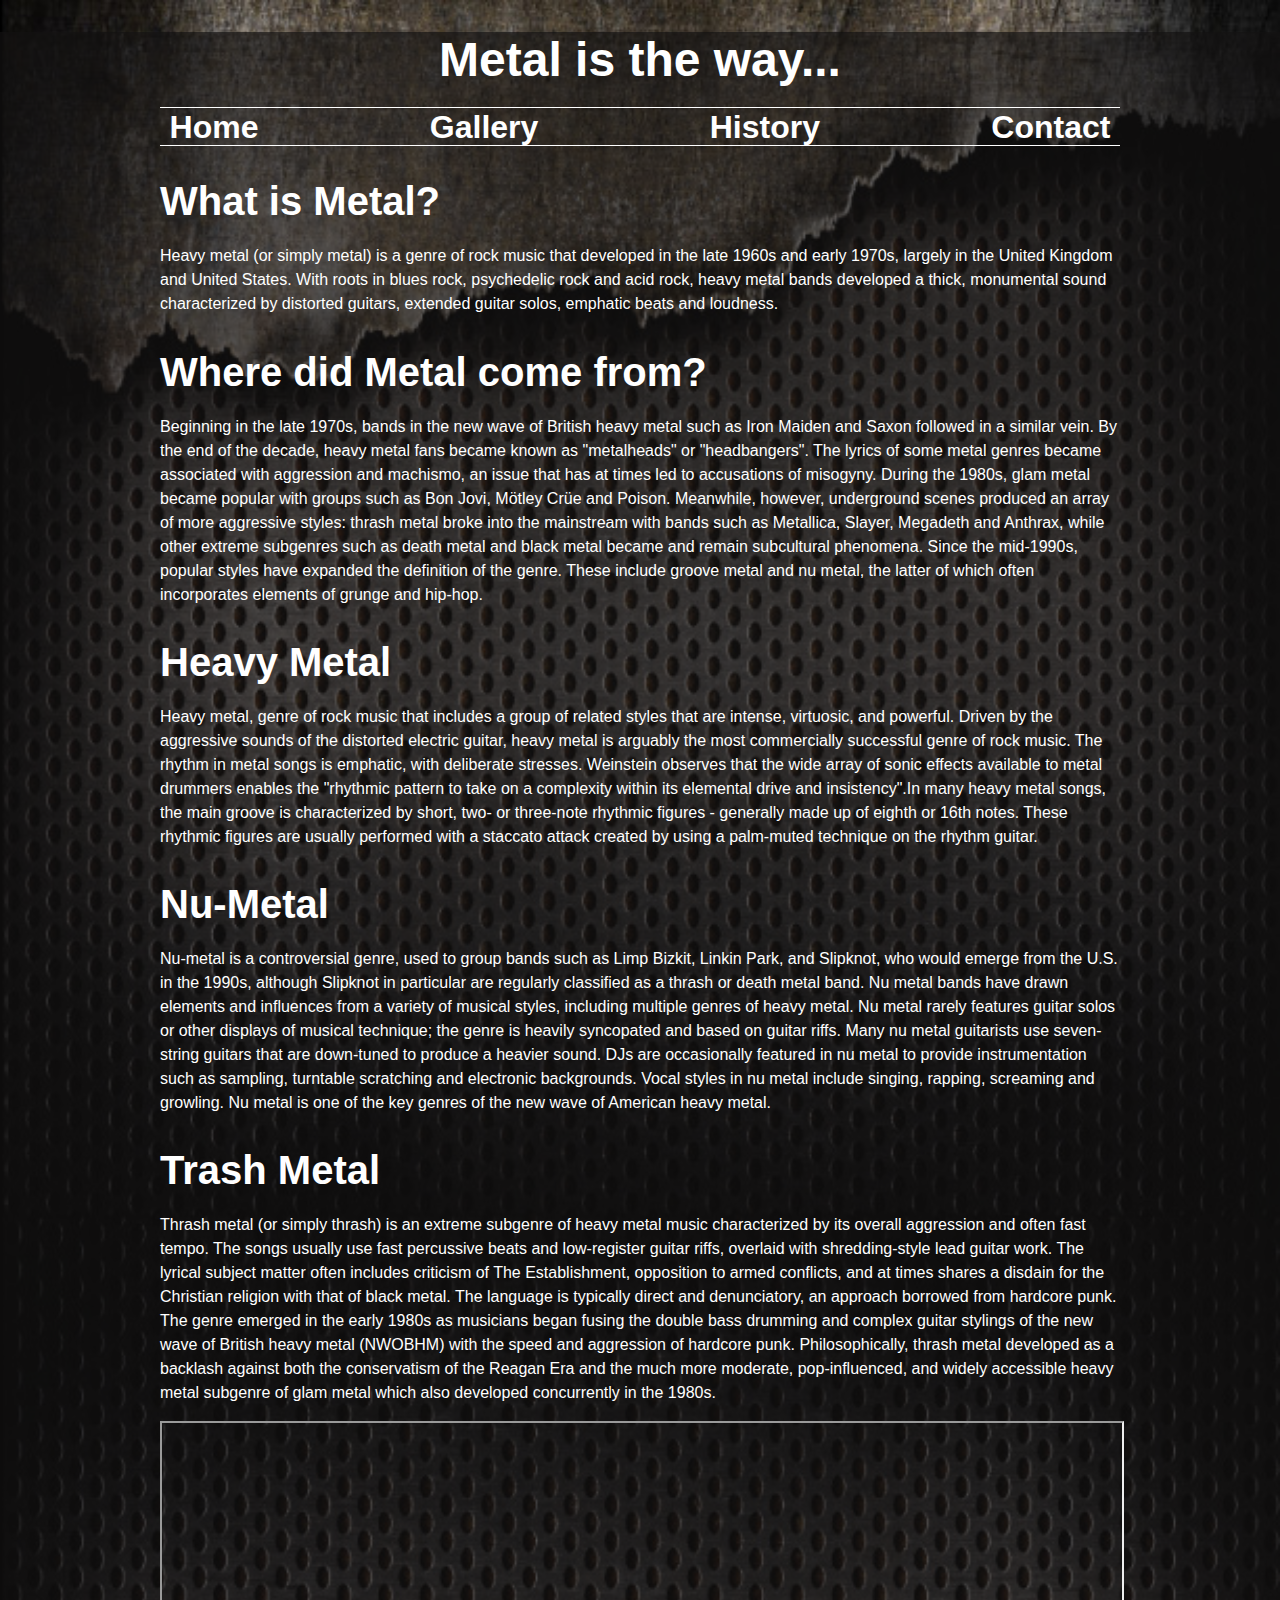
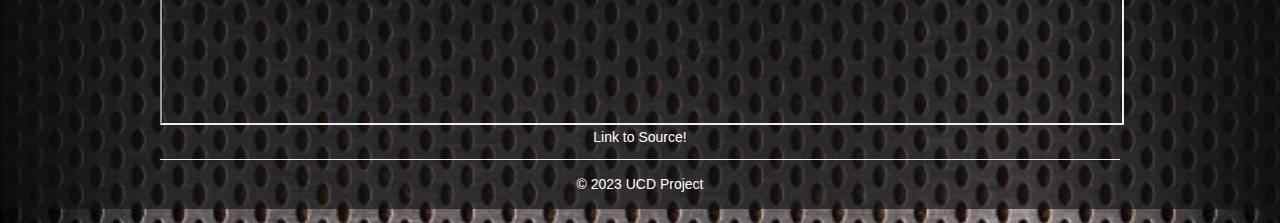
<file: Index.html>
<!DOCTYPE html>
<html lang="en">

<head>
    <meta charset="UTF-8">
    <meta name="viewport" content="width=device-width, initial-scale=1.0">
    <title>UCD Project</title>
    <link rel="icon" type="image" href="hmicon.png">
    <link rel="stylesheet" href="style.css">
</head>

<body>
    <div class="bg">
        <header class="container">
            <div>
                <h1>Metal is the way...</h1>
            </div>
            <div>
                <nav class="main-nav">
                    <ul>
                        <li><a href="Index.html">Home</a></li>
                        <li><a href="Gallery.html">Gallery</a></li>
                        <li><a href="History.html">History</a></li>
                        <li><a href="Contact.html">Contact</a></li>
                    </ul>
                </nav>
            </div>
        </header>
        <main>
            <section class="container">
                <div>
                    <h2>What is Metal?</h2>
                    <p>
                        Heavy metal (or simply metal) is a genre of rock music that developed in the late 1960s and
                        early
                        1970s, largely in the United Kingdom and United States. With roots in blues rock, psychedelic
                        rock and acid rock, heavy metal bands developed a thick, monumental sound characterized by
                        distorted
                        guitars, extended guitar solos, emphatic beats and loudness.
                    </p>
                </div>
                <h2>Where did Metal come from?</h2>
                <p>
                    Beginning in the late 1970s, bands in the new wave of British heavy metal such as Iron Maiden and
                    Saxon
                    followed in a similar vein. By the end of the decade, heavy metal fans became known as "metalheads"
                    or
                    "headbangers". The lyrics of some metal genres became associated with aggression and machismo, an
                    issue that has at times led to accusations of misogyny.

                    During the 1980s, glam metal became popular with groups such as Bon Jovi, Mötley Crüe and Poison.
                    Meanwhile, however, underground scenes produced an array of more aggressive styles: thrash metal
                    broke
                    into the mainstream with bands such as Metallica, Slayer, Megadeth and Anthrax, while other extreme
                    subgenres such as death metal and black metal became and remain subcultural phenomena. Since the
                    mid-1990s, popular styles have expanded the definition of the genre. These include groove metal and
                    nu
                    metal, the latter of which often incorporates elements of grunge and hip-hop.
                </p>
                <div>
                    <h2>Heavy Metal</h2>
                    <p>
                        Heavy metal, genre of rock music that includes a group of related styles that are
                        intense, virtuosic, and powerful. Driven by the aggressive sounds of the distorted
                        electric guitar, heavy metal is arguably the most commercially successful genre of
                        rock music.
                        The rhythm in metal songs is emphatic, with deliberate stresses. Weinstein observes that the
                        wide
                        array of sonic effects available to metal drummers enables the "rhythmic pattern to take on a
                        complexity within its elemental drive and insistency".In many heavy metal songs, the main
                        groove is characterized by short, two- or three-note rhythmic figures - generally made up of
                        eighth
                        or 16th notes. These rhythmic figures are usually performed with a staccato attack created by
                        using
                        a palm-muted technique on the rhythm guitar.
                    </p>
                </div>
                <h2>Nu-Metal</h2>
                <p>
                    Nu-metal is a controversial genre, used to group bands such as Limp Bizkit, Linkin
                    Park, and Slipknot, who would emerge from the U.S. in the 1990s, although
                    Slipknot in particular are regularly classified as a thrash or death metal band.
                    Nu metal bands have drawn elements and influences from a variety of musical styles, including
                    multiple
                    genres of heavy metal. Nu metal rarely features guitar solos or other displays of musical technique;
                    the
                    genre is heavily syncopated and based on guitar riffs. Many nu metal guitarists use seven-string
                    guitars
                    that are down-tuned to produce a heavier sound. DJs are occasionally featured in nu metal to provide
                    instrumentation such as sampling, turntable scratching and electronic backgrounds. Vocal styles in
                    nu
                    metal include singing, rapping, screaming and growling. Nu metal is one of the key genres of the new
                    wave of American heavy metal.
                </p>

                <h2>Trash Metal</h2>
                <p>
                    Thrash metal (or simply thrash) is an extreme subgenre of heavy metal music characterized by its
                    overall
                    aggression and often fast tempo. The songs usually use fast percussive beats and low-register guitar
                    riffs, overlaid with shredding-style lead guitar work. The lyrical subject matter often includes
                    criticism of The Establishment, opposition to armed conflicts, and at times shares a disdain for the
                    Christian religion with that of black metal. The language is typically direct and denunciatory, an
                    approach borrowed from hardcore punk.

                    The genre emerged in the early 1980s as musicians began fusing the double bass drumming and complex
                    guitar stylings of the new wave of British heavy metal (NWOBHM) with the speed and aggression of
                    hardcore punk. Philosophically, thrash metal developed as a backlash against both the conservatism
                    of
                    the Reagan Era and the much more moderate, pop-influenced, and widely accessible heavy metal
                    subgenre
                    of glam metal which also developed concurrently in the 1980s.
                </p>

                <div id="ytvid">
                    <iframe id="myiframe" width="300" height="300"
                        src="https://www.youtube.com/embed/CD-E-LDc384?si=WZpH4GhT4g3HfD0h" title="YouTube video player"
                        allow="accelerometer; autoplay; clipboard-write; encrypted-media; gyroscope; picture-in-picture; web-share"
                        allowfullscreen></iframe>
                </div>
            </section>
            <footer class="feet">
                <a href="https://en.wikipedia.org/wiki/Heavy_metal_music">Link to Source!</a>
                <div class="container">
                    <div>
                        <p class="copyright">&copy; 2023 UCD Project</p>
                    </div>
                </div>
            </footer>
        </main>
    </div>
</body>

</html>
</file>
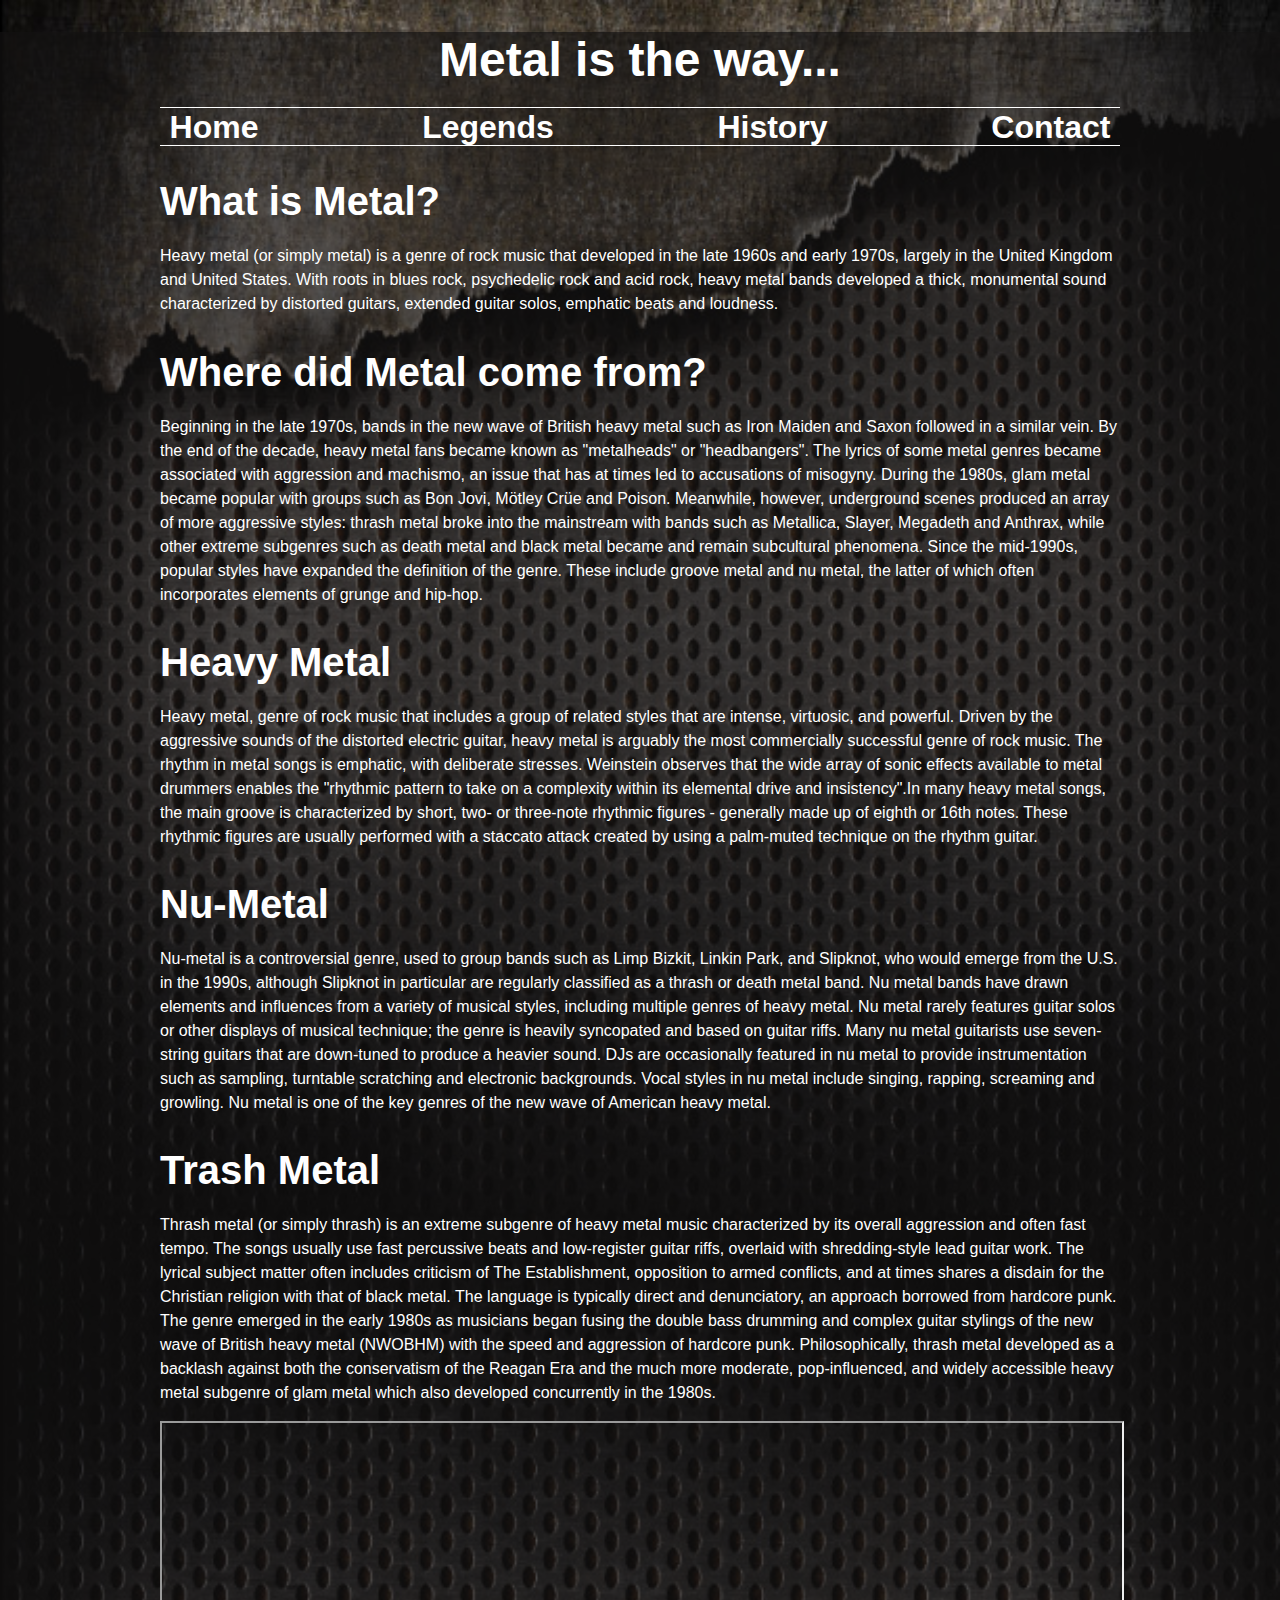
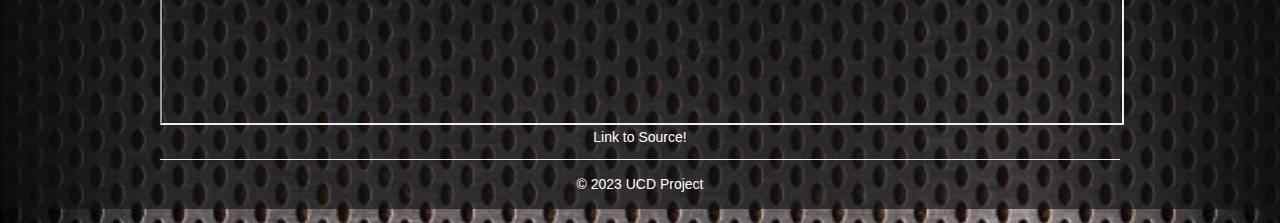
<file: index.html>
<!DOCTYPE html>
<html lang="en">

<head>
    <meta charset="UTF-8">
    <meta name="viewport" content="width=device-width, initial-scale=1.0">
    <title>UCD Project</title>
    <link rel="icon" type="image" href="Imagegallery/hmicon.png">
    <link rel="stylesheet" href="style.css">
</head>

<body>
    <div class="bg">
        <header class="container">
            <div>
                <h1>Metal is the way...</h1>
            </div>
            <div>
                <nav class="main-nav">
                    <ul>
                        <li><a href="index.html">Home</a></li>
                        <li><a href="legends.html">Legends</a></li>
                        <li><a href="history.html">History</a></li>
                        <li><a href="contact.html">Contact</a></li>
                    </ul>
                </nav>
            </div>
        </header>
        <main>
            <section class="container">
                <div>
                    <h2>What is Metal?</h2>
                    <p>
                        Heavy metal (or simply metal) is a genre of rock music that developed in the late 1960s and
                        early
                        1970s, largely in the United Kingdom and United States. With roots in blues rock, psychedelic
                        rock and acid rock, heavy metal bands developed a thick, monumental sound characterized by
                        distorted
                        guitars, extended guitar solos, emphatic beats and loudness.
                    </p>
                </div>
                <h2>Where did Metal come from?</h2>
                <p>
                    Beginning in the late 1970s, bands in the new wave of British heavy metal such as Iron Maiden and
                    Saxon
                    followed in a similar vein. By the end of the decade, heavy metal fans became known as "metalheads"
                    or
                    "headbangers". The lyrics of some metal genres became associated with aggression and machismo, an
                    issue that has at times led to accusations of misogyny.

                    During the 1980s, glam metal became popular with groups such as Bon Jovi, Mötley Crüe and Poison.
                    Meanwhile, however, underground scenes produced an array of more aggressive styles: thrash metal
                    broke
                    into the mainstream with bands such as Metallica, Slayer, Megadeth and Anthrax, while other extreme
                    subgenres such as death metal and black metal became and remain subcultural phenomena. Since the
                    mid-1990s, popular styles have expanded the definition of the genre. These include groove metal and
                    nu
                    metal, the latter of which often incorporates elements of grunge and hip-hop.
                </p>
                <div>
                    <h2>Heavy Metal</h2>
                    <p>
                        Heavy metal, genre of rock music that includes a group of related styles that are
                        intense, virtuosic, and powerful. Driven by the aggressive sounds of the distorted
                        electric guitar, heavy metal is arguably the most commercially successful genre of
                        rock music.
                        The rhythm in metal songs is emphatic, with deliberate stresses. Weinstein observes that the
                        wide
                        array of sonic effects available to metal drummers enables the "rhythmic pattern to take on a
                        complexity within its elemental drive and insistency".In many heavy metal songs, the main
                        groove is characterized by short, two- or three-note rhythmic figures - generally made up of
                        eighth
                        or 16th notes. These rhythmic figures are usually performed with a staccato attack created by
                        using
                        a palm-muted technique on the rhythm guitar.
                    </p>
                </div>
                <h2>Nu-Metal</h2>
                <p>
                    Nu-metal is a controversial genre, used to group bands such as Limp Bizkit, Linkin
                    Park, and Slipknot, who would emerge from the U.S. in the 1990s, although
                    Slipknot in particular are regularly classified as a thrash or death metal band.
                    Nu metal bands have drawn elements and influences from a variety of musical styles, including
                    multiple
                    genres of heavy metal. Nu metal rarely features guitar solos or other displays of musical technique;
                    the
                    genre is heavily syncopated and based on guitar riffs. Many nu metal guitarists use seven-string
                    guitars
                    that are down-tuned to produce a heavier sound. DJs are occasionally featured in nu metal to provide
                    instrumentation such as sampling, turntable scratching and electronic backgrounds. Vocal styles in
                    nu
                    metal include singing, rapping, screaming and growling. Nu metal is one of the key genres of the new
                    wave of American heavy metal.
                </p>

                <h2>Trash Metal</h2>
                <p>
                    Thrash metal (or simply thrash) is an extreme subgenre of heavy metal music characterized by its
                    overall
                    aggression and often fast tempo. The songs usually use fast percussive beats and low-register guitar
                    riffs, overlaid with shredding-style lead guitar work. The lyrical subject matter often includes
                    criticism of The Establishment, opposition to armed conflicts, and at times shares a disdain for the
                    Christian religion with that of black metal. The language is typically direct and denunciatory, an
                    approach borrowed from hardcore punk.

                    The genre emerged in the early 1980s as musicians began fusing the double bass drumming and complex
                    guitar stylings of the new wave of British heavy metal (NWOBHM) with the speed and aggression of
                    hardcore punk. Philosophically, thrash metal developed as a backlash against both the conservatism
                    of
                    the Reagan Era and the much more moderate, pop-influenced, and widely accessible heavy metal
                    subgenre
                    of glam metal which also developed concurrently in the 1980s.
                </p>

                <div id="ytvid">
                    <iframe id="myiframe" width="300" height="300"
                        src="https://www.youtube.com/embed/CD-E-LDc384?si=WZpH4GhT4g3HfD0h" title="YouTube video player"
                        allow="accelerometer; autoplay; clipboard-write; encrypted-media; gyroscope; picture-in-picture; web-share"
                        allowfullscreen></iframe>
                </div>
            </section>
            <footer class="feet">
                <a href="https://en.wikipedia.org/wiki/Heavy_metal_music">Link to Source!</a>
                <div class="container">
                    <div>
                        <p class="copyright">&copy; 2023 UCD Project</p>
                    </div>
                </div>
            </footer>
        </main>
    </div>
</body>

</html>
</file>
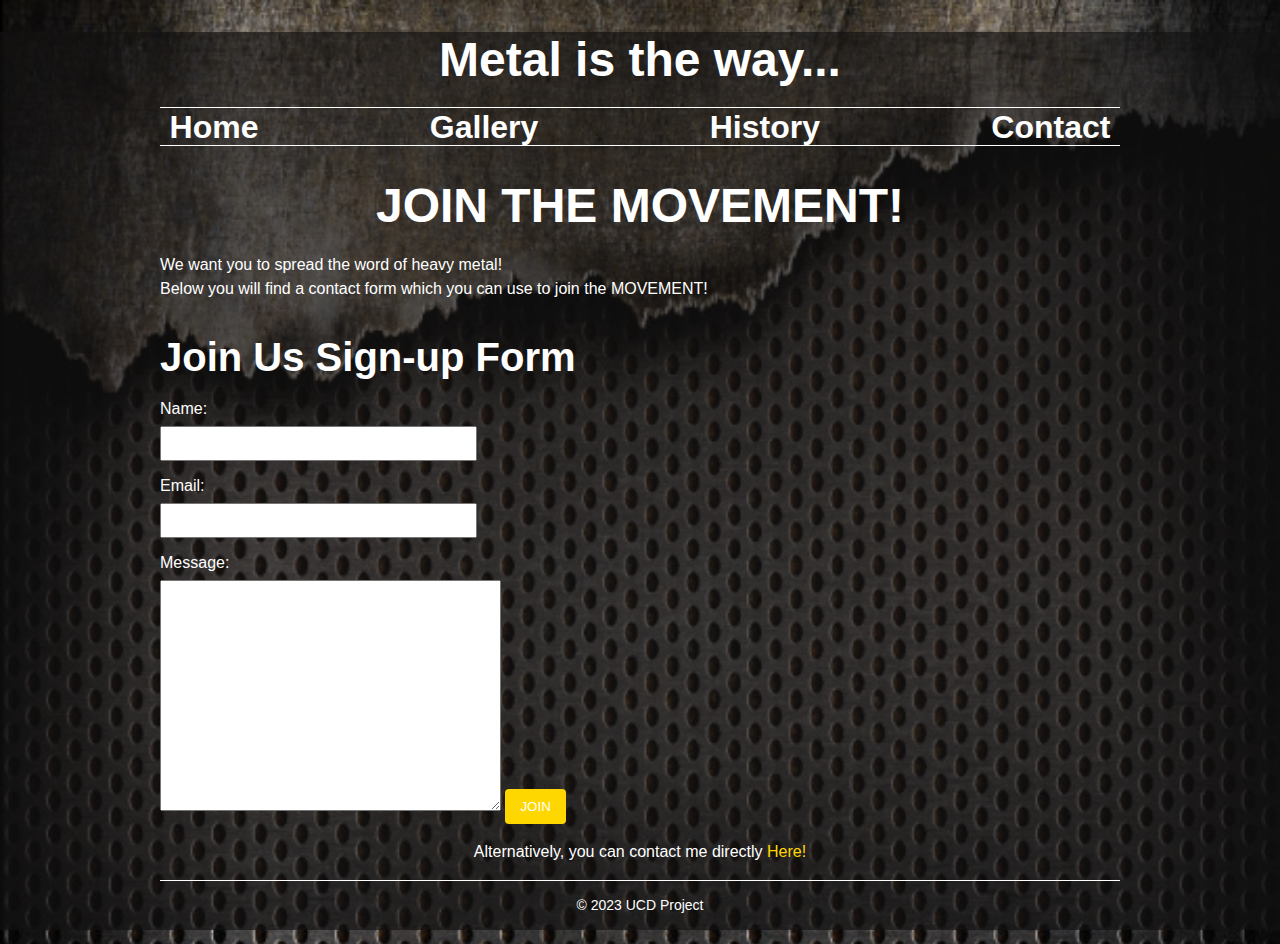
<file: Contact.html>
<!DOCTYPE html>
<html lang="en">

<head>
    <meta charset="UTF-8">
    <meta name="viewport" content="width=device-width, initial-scale=1.0">
    <title>UCD Project</title>
    <link rel="icon" type="image" href="hmicon.png">
    <link rel="stylesheet" href="style.css">
</head>

<body>
    <div class="bg">
        <header class="container">
            <div>
                <h1>Metal is the way...</h1>
            </div>
            <div>
                <nav class="main-nav">
                    <ul>
                        <li><a href="index.html">Home</a></li>
                        <li><a href="gallery.html">Gallery</a></li>
                        <li><a href="history.html">History</a></li>
                        <li><a href="contact.html">Contact</a></li>
                    </ul>
                </nav>
            </div>
        </header>
        <main>
            <div class="container">
                <h1>JOIN THE MOVEMENT!</h1>
                <p>We want you to spread the word of heavy metal!<br>
                    Below you will find a contact form which you can use to join the MOVEMENT!</p>
                <h2>Join Us Sign-up Form</h2>

                <form action="UCD-FORM-EXAMPLE" method="post">

                    <label for="name">Name:</label>
                    <input type="text" id="name" name="name" required>

                    <label for="email">Email:</label>
                    <input type="email" id="email" name="email" required>

                    <label for="message">Message:</label>
                    <textarea id="message" name="message" cols="40" rows="15" required></textarea>

                    <button type="submit">JOIN</button>
                </form>
            </div>

        </main>
        <p id="mailto">Alternatively, you can contact me directly <a href="mailto:Shanezd79@gmail.com">Here!</a></p>
        <footer class="feet">
            <div class="container">
                <div>
                    <p class="copyright">&copy; 2023 UCD Project</p>
                </div>
            </div>
        </footer>
    </div>
</body>

</html>
</file>
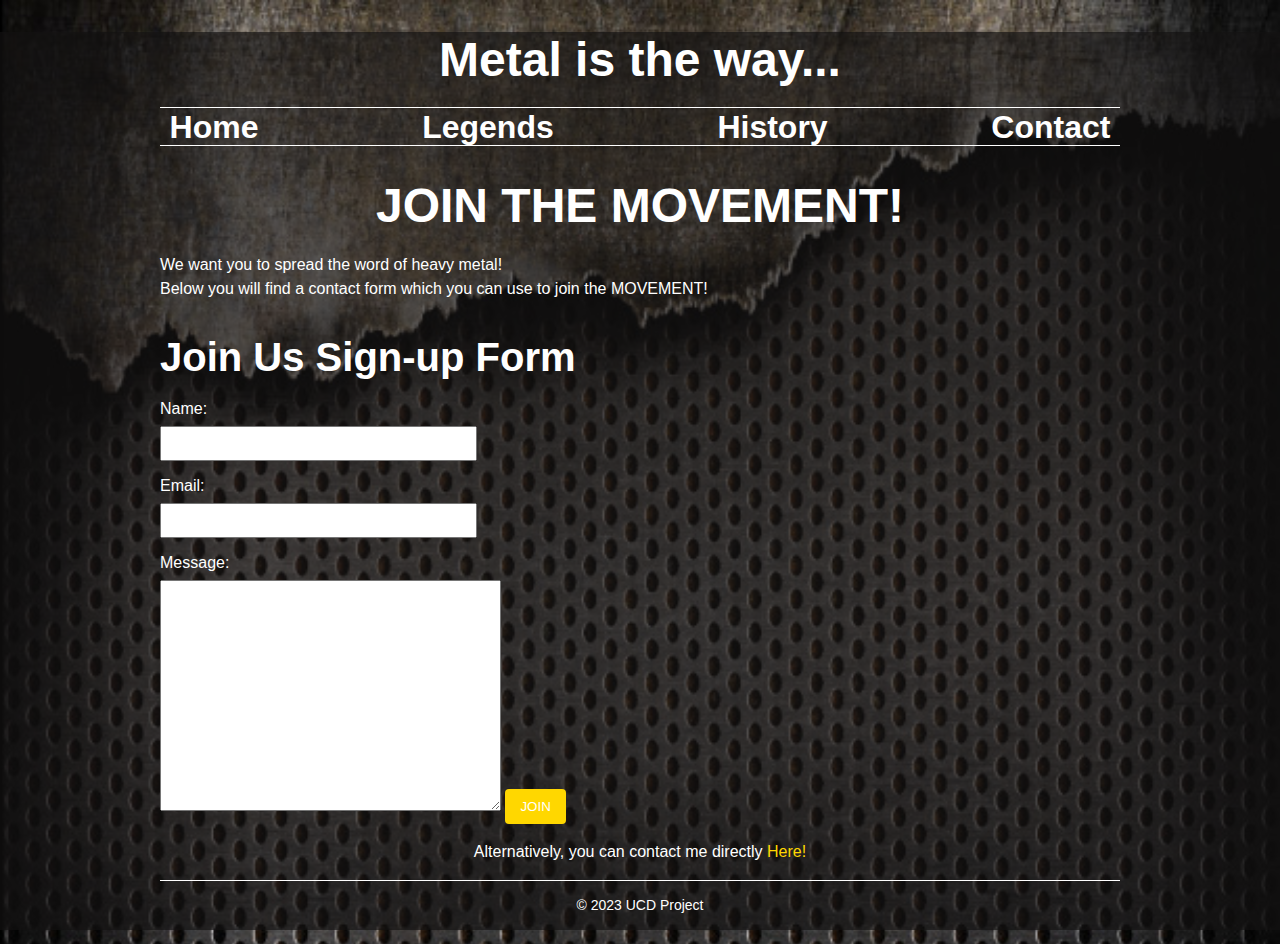
<file: contact.html>
<!DOCTYPE html>
<html lang="en">

<head>
    <meta charset="UTF-8">
    <meta name="viewport" content="width=device-width, initial-scale=1.0">
    <title>UCD Project</title>
    <link rel="icon" type="image" href="Imagegallery/hmicon.png">
    <link rel="stylesheet" href="style.css">
</head>

<body>
    <div class="bg">
        <header class="container">
            <div>
                <h1>Metal is the way...</h1>
            </div>
            <div>
                <nav class="main-nav">
                    <ul>
                        <li><a href="index.html">Home</a></li>
                        <li><a href="legends.html">Legends</a></li>
                        <li><a href="history.html">History</a></li>
                        <li><a href="contact.html">Contact</a></li>
                    </ul>
                </nav>
            </div>
        </header>
        <main>
            <div class="container">
                <h1>JOIN THE MOVEMENT!</h1>
                <p>We want you to spread the word of heavy metal!<br>
                    Below you will find a contact form which you can use to join the MOVEMENT!</p>
                <h2>Join Us Sign-up Form</h2>

                <form action="UCD-FORM-EXAMPLE" method="post">

                    <label for="name">Name:</label>
                    <input type="text" id="name" name="name" required>

                    <label for="email">Email:</label>
                    <input type="email" id="email" name="email" required>

                    <label for="message">Message:</label>
                    <textarea id="message" name="message" cols="40" rows="15" required></textarea>

                    <button type="submit">JOIN</button>
                </form>
            </div>

        </main>
        <p id="mailto">Alternatively, you can contact me directly <a href="mailto:Shanezd79@gmail.com">Here!</a></p>
        <footer class="feet">
            <div class="container">
                <div>
                    <p class="copyright">&copy; 2023 UCD Project</p>
                </div>
            </div>
        </footer>
    </div>
</body>

</html>
</file>
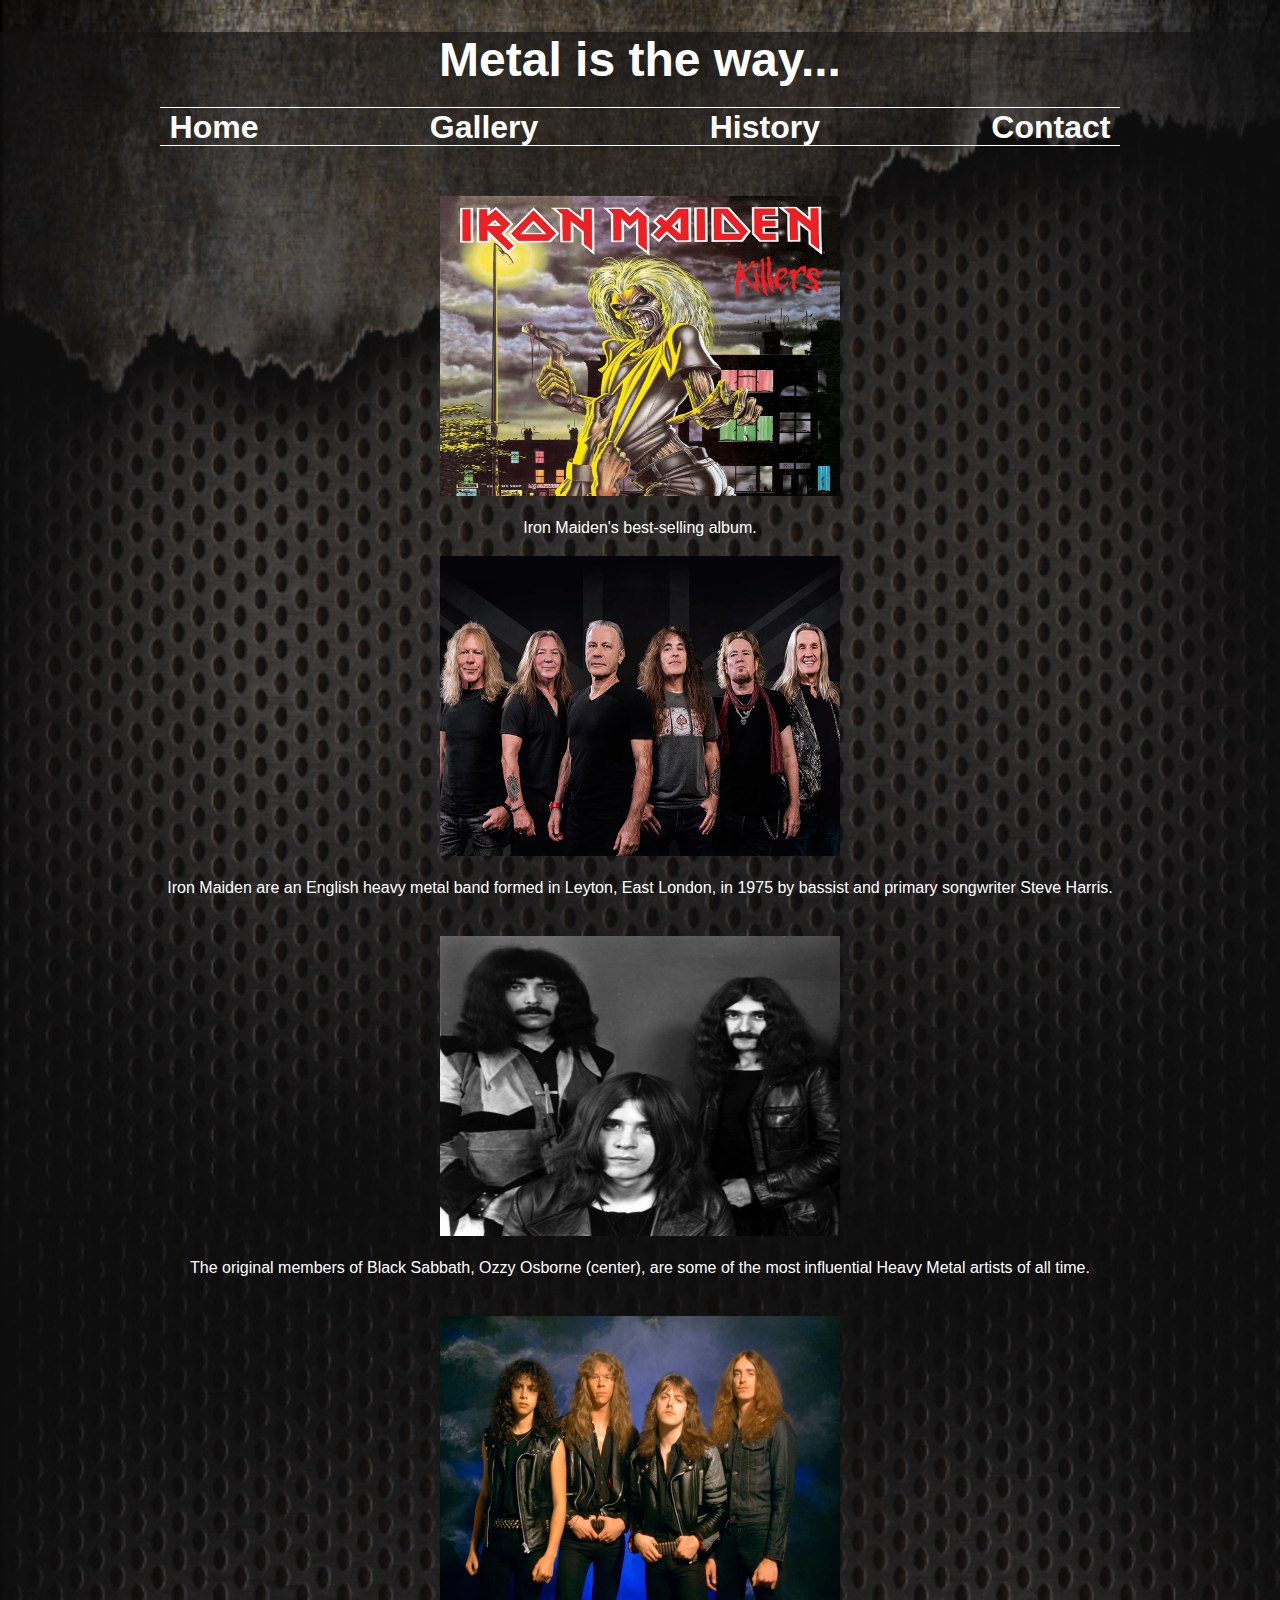
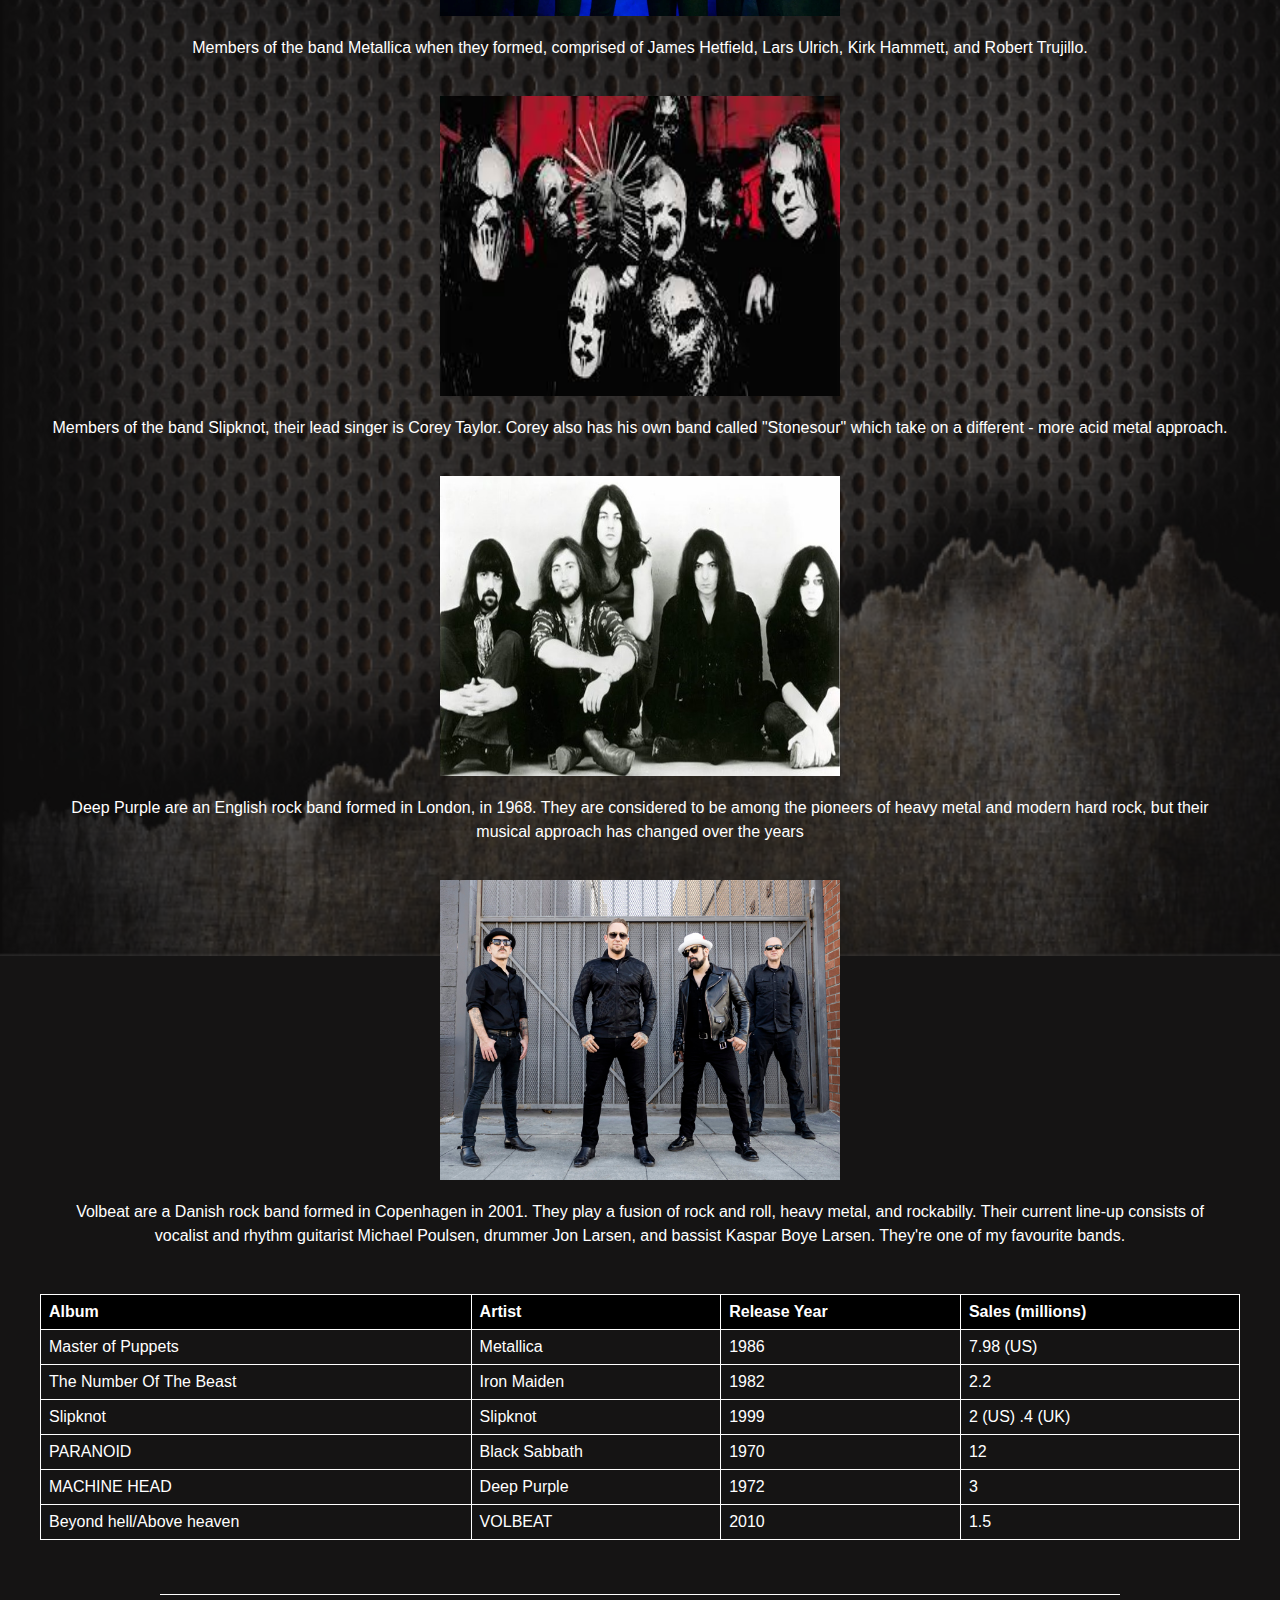
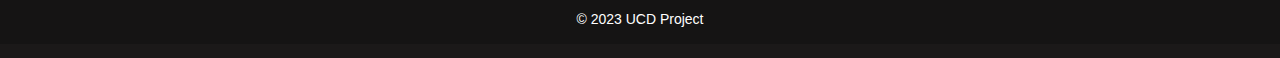
<file: Gallery.html>
<!DOCTYPE html>
<html lang="en">

<head>
    <meta charset="UTF-8">
    <meta name="viewport" content="width=device-width, initial-scale=1.0">
    <title>UCD Project</title>
    <link rel="icon" type="image" href="hmicon.png">
    <link rel="stylesheet" href="style.css">
</head>

<body>
    <div class="bg">
        <header class="container">
            <div class="row">
                <h1>Metal is the way...</h1>
                <nav class="main-nav">
                    <ul>
                        <li><a href="index.html">Home</a></li>
                        <li><a href="gallery.html">Gallery</a></li>
                        <li><a href="history.html">History</a></li>
                        <li><a href="contact.html">Contact</a></li>
                    </ul>
                </nav>
            </div>
        </header>
        <main>
            <div class="flex-container">
                <div class="image-container">
                    <img src="Imagegallery/maidencover.jpg" height="300" width="400" alt="ironmaidenimage">
                    <p>Iron Maiden's best-selling album.</p>
                    <img src="Imagegallery/maiden.jpg" height="300" width="400" alt="maidenband">
                    <p>Iron Maiden are an English heavy metal band formed in Leyton, East London, in 1975 by bassist and
                        primary songwriter Steve Harris.</p>
                </div>

                <div class="image-container">
                    <img src="Imagegallery/sabbath1.jpg" height="300" width="400" alt="BlackSabbathimage">
                    <p>The original members of Black Sabbath, Ozzy Osborne (center), are some of the most influential
                        Heavy
                        Metal artists of all time.</p>
                </div>

                <div class="image-container">
                    <img src="Imagegallery/metallica1.jpeg" height="300" width="400" alt="Metallicaimage">
                    <p>Members of the band Metallica when they formed, comprised of James Hetfield, Lars Ulrich, Kirk
                        Hammett, and Robert Trujillo.</p>
                </div>

                <div class="image-container">
                    <img src="Imagegallery/slipknot1.jpeg" height="300" width="400" alt="Slipknotbandimage">
                    <p>Members of the band Slipknot, their lead singer is Corey Taylor.
                        Corey also has his own band called "Stonesour" which take on a different - more acid metal
                        approach.
                    </p>
                </div>

                <div class="image-container">
                    <img src="Imagegallery/Deeppurple1.jpeg" height="300" width="400" alt="Deeppurpleimage">
                    <p>Deep Purple are an English rock band formed in London, in 1968. They are considered to be among
                        the
                        pioneers of heavy metal and modern hard rock, but their musical approach has changed over the
                        years
                    </p>
                </div>
                <div class="image-container">
                    <img src="Imagegallery/Volbeat.jpg" height="300" width="400" alt="Volbeatbandpic">
                    <p>Volbeat are a Danish rock band formed in Copenhagen in 2001. They play a fusion of rock and roll,
                        heavy metal, and rockabilly. Their current line-up consists of vocalist and rhythm guitarist
                        Michael
                        Poulsen, drummer Jon Larsen, and bassist Kaspar Boye Larsen.
                        They're one of my favourite bands.</p>
                </div>
                <div>
                    <!-- Simple Table as learned in lecture 8 -->
                    <table>
                        <thead>
                            <tr>
                                <th scope="col"> Album</th>
                                <th scope="col"> Artist</th>
                                <th scope="col"> Release Year</th>
                                <th scope="col"> Sales (millions)</th>
                            </tr>
                        </thead>
                        <tbody>
                            <tr>
                                <td>Master of Puppets</td>
                                <td>Metallica</td>
                                <td>1986</td>
                                <td>7.98 (US)</td>
                            </tr>
                            <tr>
                                <td>
                                    The Number Of The Beast
                                </td>
                                <td>Iron Maiden</td>
                                <td>1982</td>
                                <td>2.2</td>
                            </tr>
                            <tr>
                                <td>Slipknot</td>
                                <td>Slipknot</td>
                                <td>1999</td>
                                <td>2 (US) .4 (UK)</td>
                            </tr>
                            <tr>
                                <td>PARANOID</td>
                                <td>Black Sabbath</td>
                                <td>1970</td>
                                <td>12</td>
                            </tr>
                            <tr>
                                <td>MACHINE HEAD</td>
                                <td>Deep Purple</td>
                                <td>1972</td>
                                <td>3</td>
                            </tr>
                            <tr>
                                <td>Beyond hell/Above heaven</td>
                                <td>VOLBEAT</td>
                                <td>2010</td>
                                <td>1.5</td>
                            </tr>
                        </tbody>
                    </table>
                </div>
            </div>
            <footer class="feet">
                <div class="container">
                    <p class="copyright">&copy; 2023 UCD Project</p>
                </div>
            </footer>
        </main>
    </div>
</body>

</html>
</file>
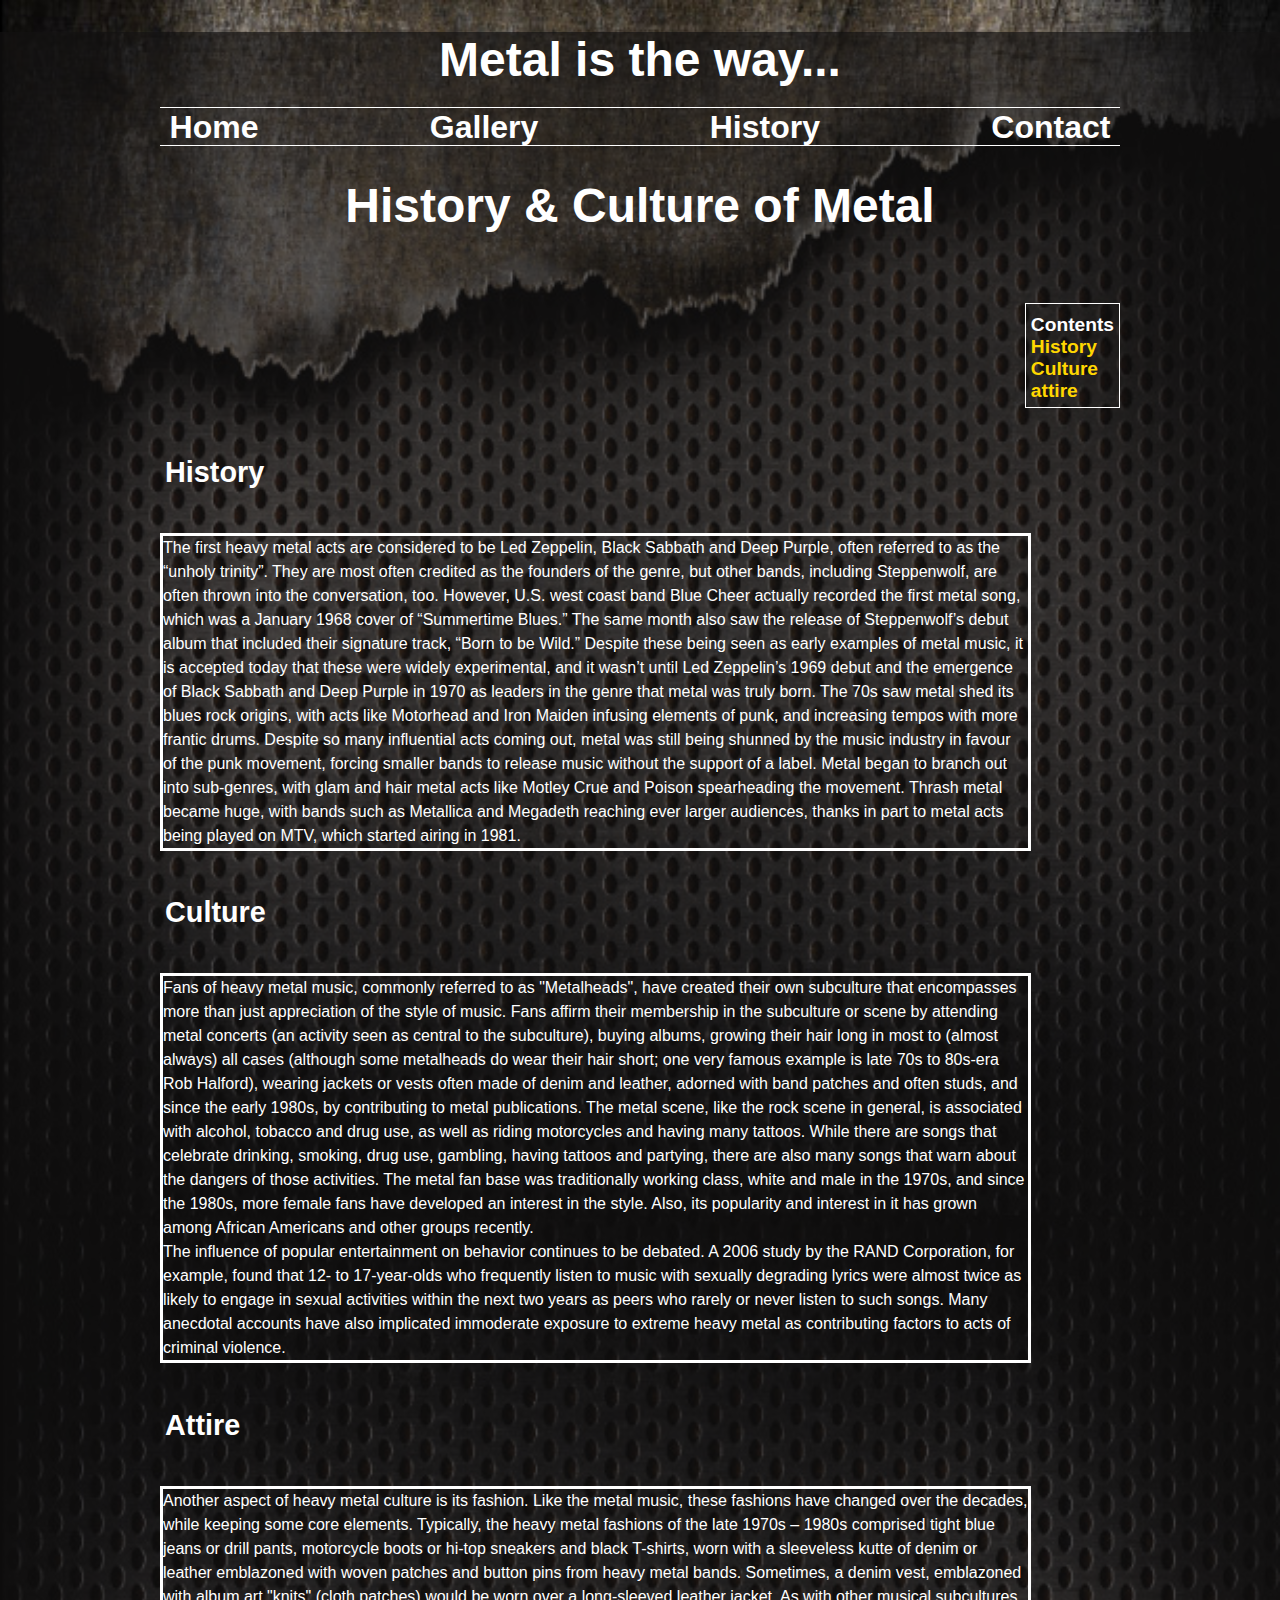
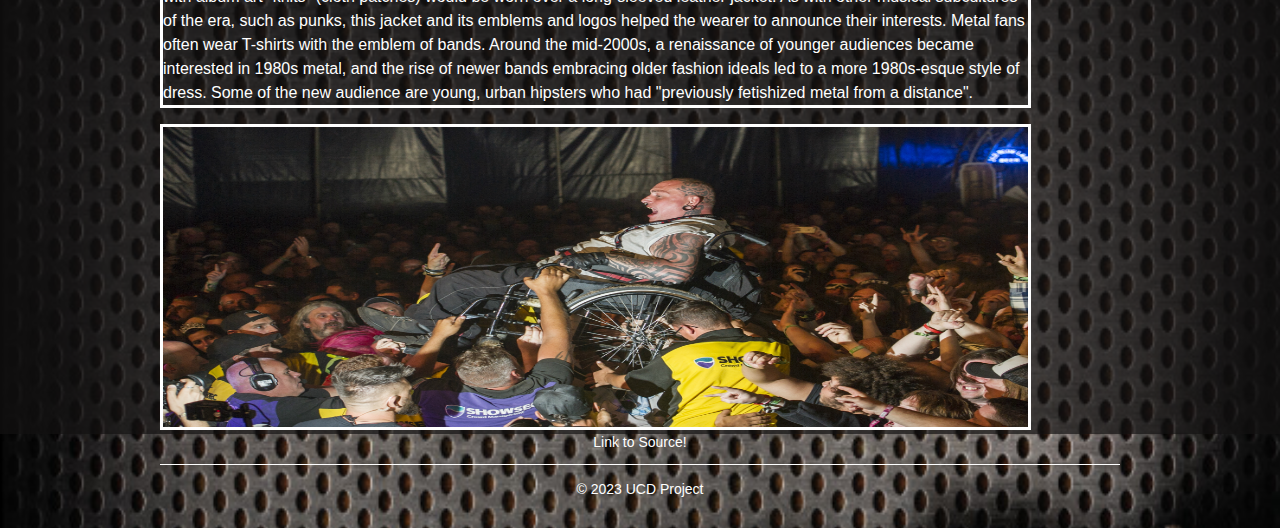
<file: History.html>
<!DOCTYPE html>
<html lang="en">

<head>
    <meta charset="UTF-8">
    <meta name="viewport" content="width=device-width, initial-scale=1.0">
    <title>UCD Project</title>
    <link rel="icon" type="image" href="hmicon.png">
    <link rel="stylesheet" href="style.css">
</head>

<body>
    <div class="bg">
        <header class="container">
            <div>
                <h1>Metal is the way...</h1>
            </div>
            <div>
                <nav class="main-nav">
                    <ul>
                        <li><a href="index.html">Home</a></li>
                        <li><a href="gallery.html">Gallery</a></li>
                        <li><a href="history.html">History</a></li>
                        <li><a href="contact.html">Contact</a></li>
                    </ul>
                </nav>
            </div>
        </header>
        <main>
            <div class="container">
                <h1>History &amp; Culture of Metal</h1>
                <div class="grid">
                    <ul id="sidenav">
                        Contents
                        <li><a href="#p1">History</a></li>

                        <li><a href="#p2">Culture</a></li>

                        <li><a href="#p3">attire</a></li>
                    </ul>
                    <section>

                        <ul class="p1" id="p1">
                            <li>History</li>
                        </ul>
                        <p class="p1">
                            The first heavy metal acts are considered to be Led Zeppelin, Black Sabbath and
                            Deep Purple, often referred to as the “unholy trinity”. They are most often
                            credited as the founders of the genre, but other bands, including Steppenwolf,
                            are often thrown into the conversation, too.
                            However, U.S. west coast band Blue Cheer actually recorded the first metal song,
                            which was a January 1968 cover of “Summertime Blues.” The same month also
                            saw the release of Steppenwolf’s debut album that included their signature track,
                            “Born to be Wild.” Despite these being seen as early examples of metal music, it is
                            accepted today that these were widely experimental, and it wasn’t until Led
                            Zeppelin’s 1969 debut and the emergence of Black Sabbath and Deep Purple in
                            1970 as leaders in the genre that metal was truly born.
                            The 70s saw metal shed its blues rock origins, with acts like Motorhead and Iron
                            Maiden infusing elements of punk, and increasing tempos with more frantic
                            drums. Despite so many influential acts coming out, metal was still being shunned
                            by the music industry in favour of the punk movement, forcing smaller bands to
                            release music without the support of a label.
                            Metal began to branch out into sub-genres, with glam and hair metal acts like
                            Motley Crue and Poison spearheading the movement. Thrash metal became
                            huge, with bands such as Metallica and Megadeth reaching ever larger audiences,
                            thanks in part to metal acts being played on MTV, which started airing in 1981.</p>

                        <ul class="p2" id="p2">
                            <li>Culture</li>
                        </ul>
                        <p class="p2">Fans of heavy metal music, commonly referred to as "Metalheads", have created
                            their
                            own subculture that encompasses more than just appreciation of the style of music. Fans
                            affirm
                            their
                            membership in the subculture or scene by attending metal concerts (an activity seen as
                            central
                            to
                            the subculture), buying albums, growing their hair long in most to (almost always) all cases
                            (although some metalheads do wear their hair short; one very famous example is late 70s to
                            80s-era
                            Rob Halford), wearing jackets or vests often made of denim and leather, adorned with band
                            patches
                            and often studs, and since the early 1980s, by contributing to metal publications.

                            The metal scene, like the rock scene in general, is associated with alcohol, tobacco and
                            drug
                            use,
                            as well as riding motorcycles and having many tattoos. While there are songs that celebrate
                            drinking, smoking, drug use, gambling, having tattoos and partying, there are also many
                            songs
                            that
                            warn about the dangers of those activities. The metal fan base was traditionally working
                            class,
                            white and male in the 1970s, and since the 1980s, more female fans have developed an
                            interest in
                            the style. Also, its popularity and interest in it has grown among African Americans and
                            other
                            groups recently.
                            <br>
                            The influence of popular entertainment on behavior continues to be debated. A
                            2006 study by the RAND Corporation, for example, found that 12- to 17-year-olds
                            who frequently listen to music with sexually degrading lyrics were almost twice as
                            likely to engage in sexual activities within the next two years as peers who rarely
                            or never listen to such songs. Many anecdotal accounts have also implicated
                            immoderate exposure to extreme heavy metal as contributing factors to acts of
                            criminal violence.
                        </p>
                        <ul class="p3" id="p3">
                            <li>Attire</li>
                        </ul>
                        <p class="p3">Another aspect of heavy metal culture is its fashion. Like the metal music, these
                            fashions have changed over the decades, while keeping some core elements. Typically, the
                            heavy
                            metal
                            fashions of the late 1970s – 1980s comprised tight blue jeans or drill pants, motorcycle
                            boots
                            or
                            hi-top sneakers and black T-shirts, worn with a sleeveless kutte of denim or leather
                            emblazoned
                            with
                            woven patches and button pins from heavy metal bands. Sometimes, a denim vest, emblazoned
                            with
                            album
                            art "knits" (cloth patches) would be worn over a long-sleeved leather jacket. As with other
                            musical
                            subcultures of the era, such as punks, this jacket and its emblems and logos helped the
                            wearer
                            to
                            announce their interests. Metal fans often wear T-shirts with the emblem of bands.

                            Around the mid-2000s, a renaissance of younger audiences became interested in 1980s metal,
                            and
                            the
                            rise of newer bands embracing older fashion ideals led to a more 1980s-esque style of dress.
                            Some of
                            the new audience are young, urban hipsters who had "previously fetishized metal from a
                            distance".
                        </p>
                        <img id="culture" src="Imagegallery/culture2.jpg" width="930" height="300" alt="culturalpicture">
                    </section>

                </div>
            </div>
        </main>
    </div>
    <footer class="feet">
        <a href="https://en.wikipedia.org/wiki/Heavy_metal_music">Link to Source!</a>
        <div class="container">
            <div>
                <p class="copyright">&copy; 2023 UCD Project</p>
            </div>
        </div>
    </footer>
</body>

</html>
</file>
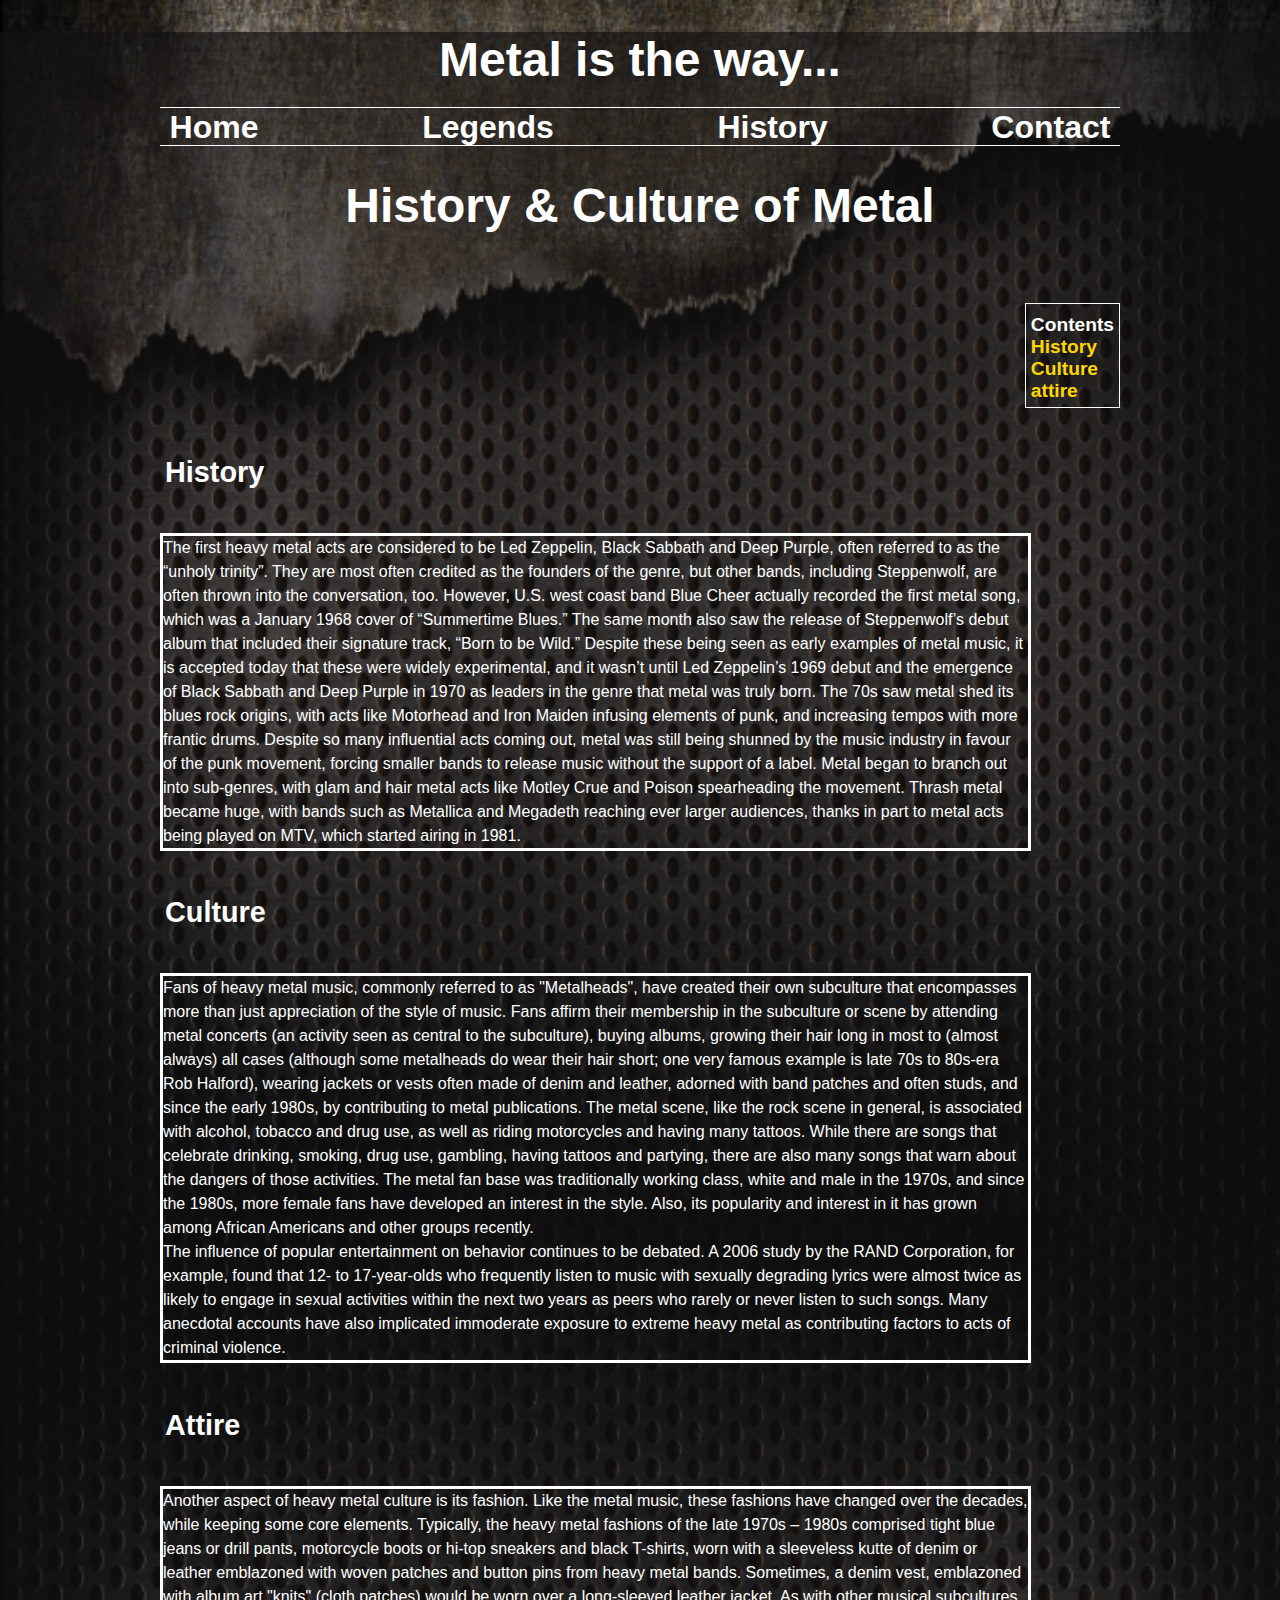
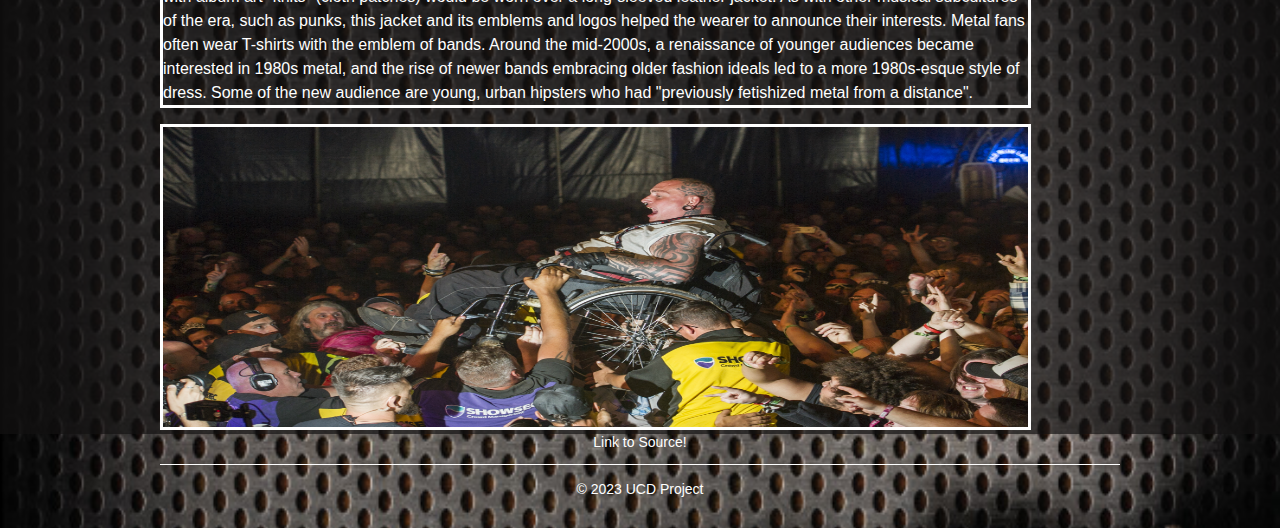
<file: history.html>
<!DOCTYPE html>
<html lang="en">

<head>
    <meta charset="UTF-8">
    <meta name="viewport" content="width=device-width, initial-scale=1.0">
    <title>UCD Project</title>
    <link rel="icon" type="image" href="Imagegallery/hmicon.png">
    <link rel="stylesheet" href="style.css">
</head>

<body>
    <div class="bg">
        <header class="container">
            <div>
                <h1>Metal is the way...</h1>
            </div>
            <div>
                <nav class="main-nav">
                    <ul>
                        <li><a href="index.html">Home</a></li>
                        <li><a href="legends">Legends</a></li>
                        <li><a href="history.html">History</a></li>
                        <li><a href="contact.html">Contact</a></li>
                    </ul>
                </nav>
            </div>
        </header>
        <main>
            <div class="container">
                <h1>History &amp; Culture of Metal</h1>
                <div class="grid">
                    <ul id="sidenav">
                        Contents
                        <li><a href="#p1">History</a></li>

                        <li><a href="#p2">Culture</a></li>

                        <li><a href="#p3">attire</a></li>
                    </ul>
                    <section>

                        <ul class="p1" id="p1">
                            <li>History</li>
                        </ul>
                        <p class="p1">
                            The first heavy metal acts are considered to be Led Zeppelin, Black Sabbath and
                            Deep Purple, often referred to as the “unholy trinity”. They are most often
                            credited as the founders of the genre, but other bands, including Steppenwolf,
                            are often thrown into the conversation, too.
                            However, U.S. west coast band Blue Cheer actually recorded the first metal song,
                            which was a January 1968 cover of “Summertime Blues.” The same month also
                            saw the release of Steppenwolf’s debut album that included their signature track,
                            “Born to be Wild.” Despite these being seen as early examples of metal music, it is
                            accepted today that these were widely experimental, and it wasn’t until Led
                            Zeppelin’s 1969 debut and the emergence of Black Sabbath and Deep Purple in
                            1970 as leaders in the genre that metal was truly born.
                            The 70s saw metal shed its blues rock origins, with acts like Motorhead and Iron
                            Maiden infusing elements of punk, and increasing tempos with more frantic
                            drums. Despite so many influential acts coming out, metal was still being shunned
                            by the music industry in favour of the punk movement, forcing smaller bands to
                            release music without the support of a label.
                            Metal began to branch out into sub-genres, with glam and hair metal acts like
                            Motley Crue and Poison spearheading the movement. Thrash metal became
                            huge, with bands such as Metallica and Megadeth reaching ever larger audiences,
                            thanks in part to metal acts being played on MTV, which started airing in 1981.</p>

                        <ul class="p2" id="p2">
                            <li>Culture</li>
                        </ul>
                        <p class="p2">Fans of heavy metal music, commonly referred to as "Metalheads", have created
                            their
                            own subculture that encompasses more than just appreciation of the style of music. Fans
                            affirm
                            their
                            membership in the subculture or scene by attending metal concerts (an activity seen as
                            central
                            to
                            the subculture), buying albums, growing their hair long in most to (almost always) all cases
                            (although some metalheads do wear their hair short; one very famous example is late 70s to
                            80s-era
                            Rob Halford), wearing jackets or vests often made of denim and leather, adorned with band
                            patches
                            and often studs, and since the early 1980s, by contributing to metal publications.

                            The metal scene, like the rock scene in general, is associated with alcohol, tobacco and
                            drug
                            use,
                            as well as riding motorcycles and having many tattoos. While there are songs that celebrate
                            drinking, smoking, drug use, gambling, having tattoos and partying, there are also many
                            songs
                            that
                            warn about the dangers of those activities. The metal fan base was traditionally working
                            class,
                            white and male in the 1970s, and since the 1980s, more female fans have developed an
                            interest in
                            the style. Also, its popularity and interest in it has grown among African Americans and
                            other
                            groups recently.
                            <br>
                            The influence of popular entertainment on behavior continues to be debated. A
                            2006 study by the RAND Corporation, for example, found that 12- to 17-year-olds
                            who frequently listen to music with sexually degrading lyrics were almost twice as
                            likely to engage in sexual activities within the next two years as peers who rarely
                            or never listen to such songs. Many anecdotal accounts have also implicated
                            immoderate exposure to extreme heavy metal as contributing factors to acts of
                            criminal violence.
                        </p>
                        <ul class="p3" id="p3">
                            <li>Attire</li>
                        </ul>
                        <p class="p3">Another aspect of heavy metal culture is its fashion. Like the metal music, these
                            fashions have changed over the decades, while keeping some core elements. Typically, the
                            heavy
                            metal
                            fashions of the late 1970s – 1980s comprised tight blue jeans or drill pants, motorcycle
                            boots
                            or
                            hi-top sneakers and black T-shirts, worn with a sleeveless kutte of denim or leather
                            emblazoned
                            with
                            woven patches and button pins from heavy metal bands. Sometimes, a denim vest, emblazoned
                            with
                            album
                            art "knits" (cloth patches) would be worn over a long-sleeved leather jacket. As with other
                            musical
                            subcultures of the era, such as punks, this jacket and its emblems and logos helped the
                            wearer
                            to
                            announce their interests. Metal fans often wear T-shirts with the emblem of bands.

                            Around the mid-2000s, a renaissance of younger audiences became interested in 1980s metal,
                            and
                            the
                            rise of newer bands embracing older fashion ideals led to a more 1980s-esque style of dress.
                            Some of
                            the new audience are young, urban hipsters who had "previously fetishized metal from a
                            distance".
                        </p>
                        <img id="culture" src="Imagegallery/culture2.jpg" width="930" height="300" alt="culturalpicture">
                    </section>

                </div>
            </div>
        </main>
    </div>
    <footer class="feet">
        <a href="https://www.nme.com/blogs/nme-blogs/heavy-metal-communities-inclusive-ucl-research-2385797">Link to Source!</a>
        <div class="container">
            <div>
                <p class="copyright">&copy; 2023 UCD Project</p>
            </div>
        </div>
    </footer>
</body>

</html>
</file>
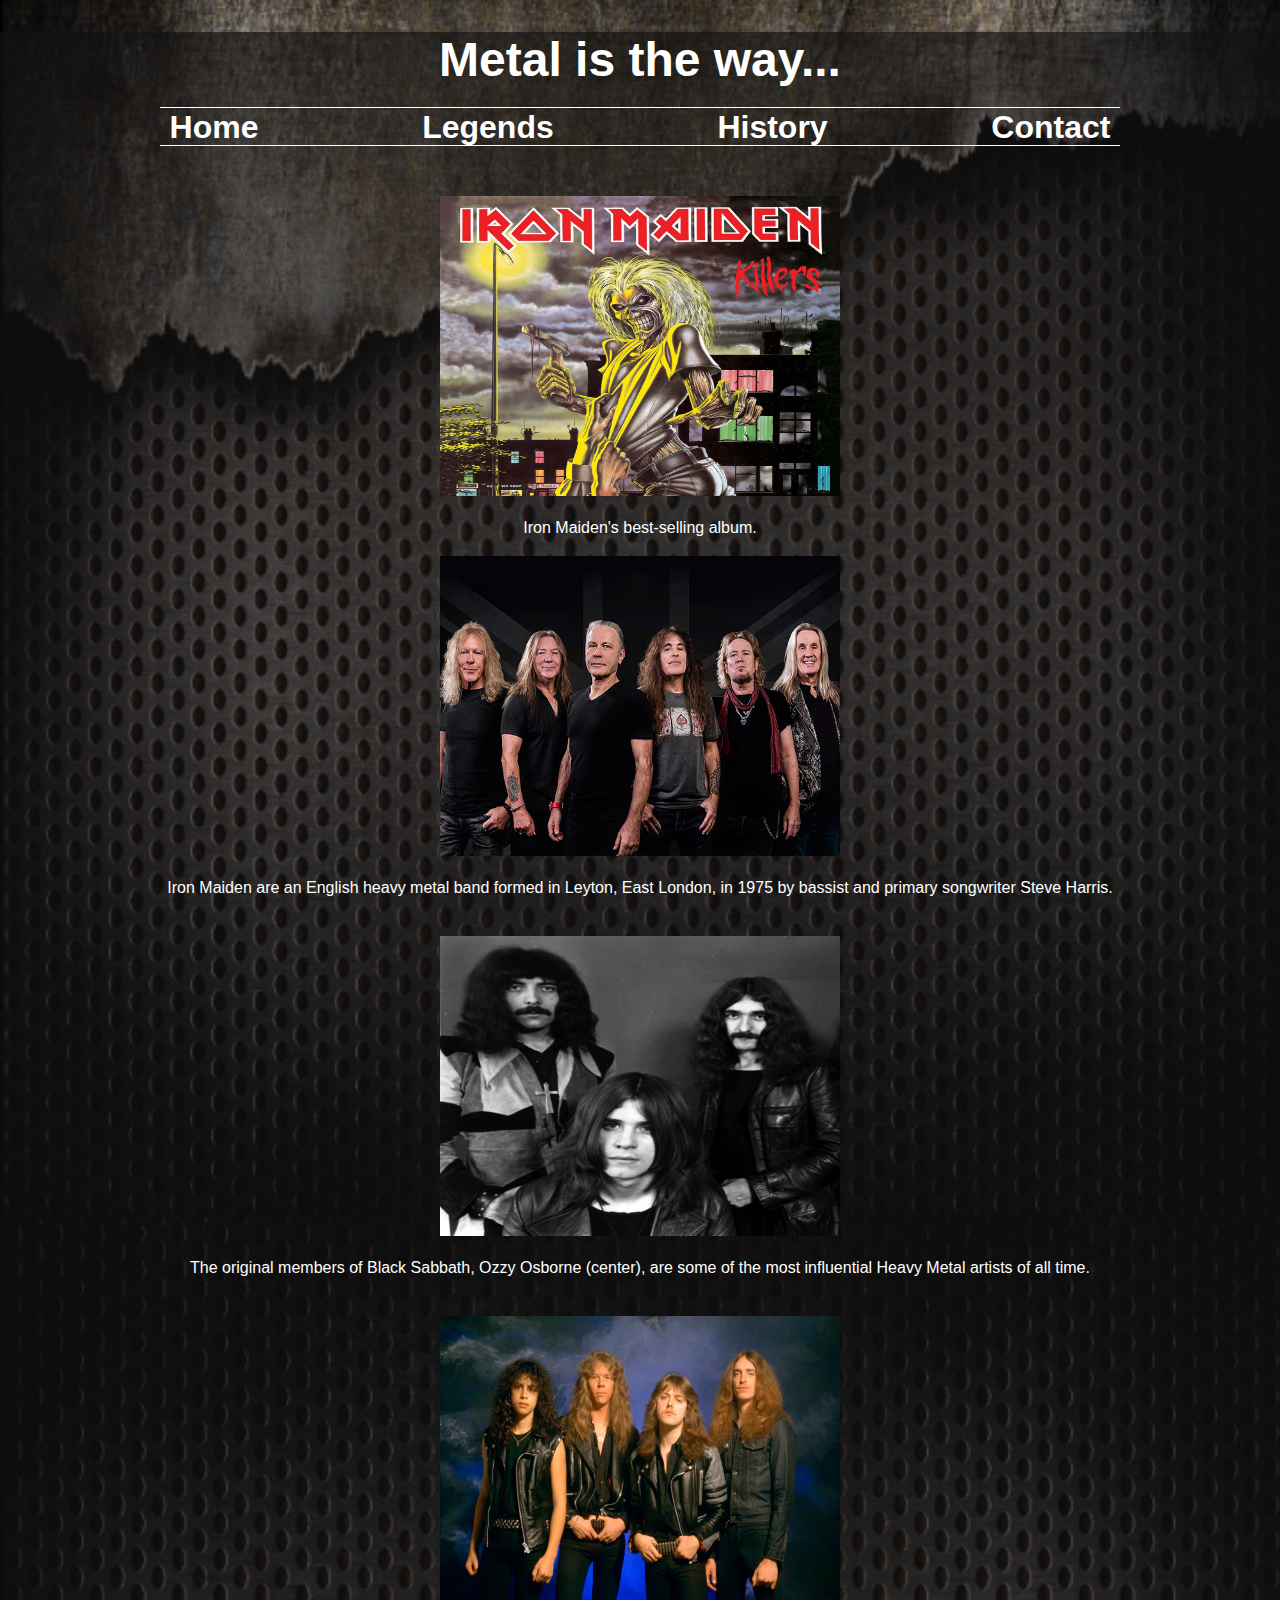
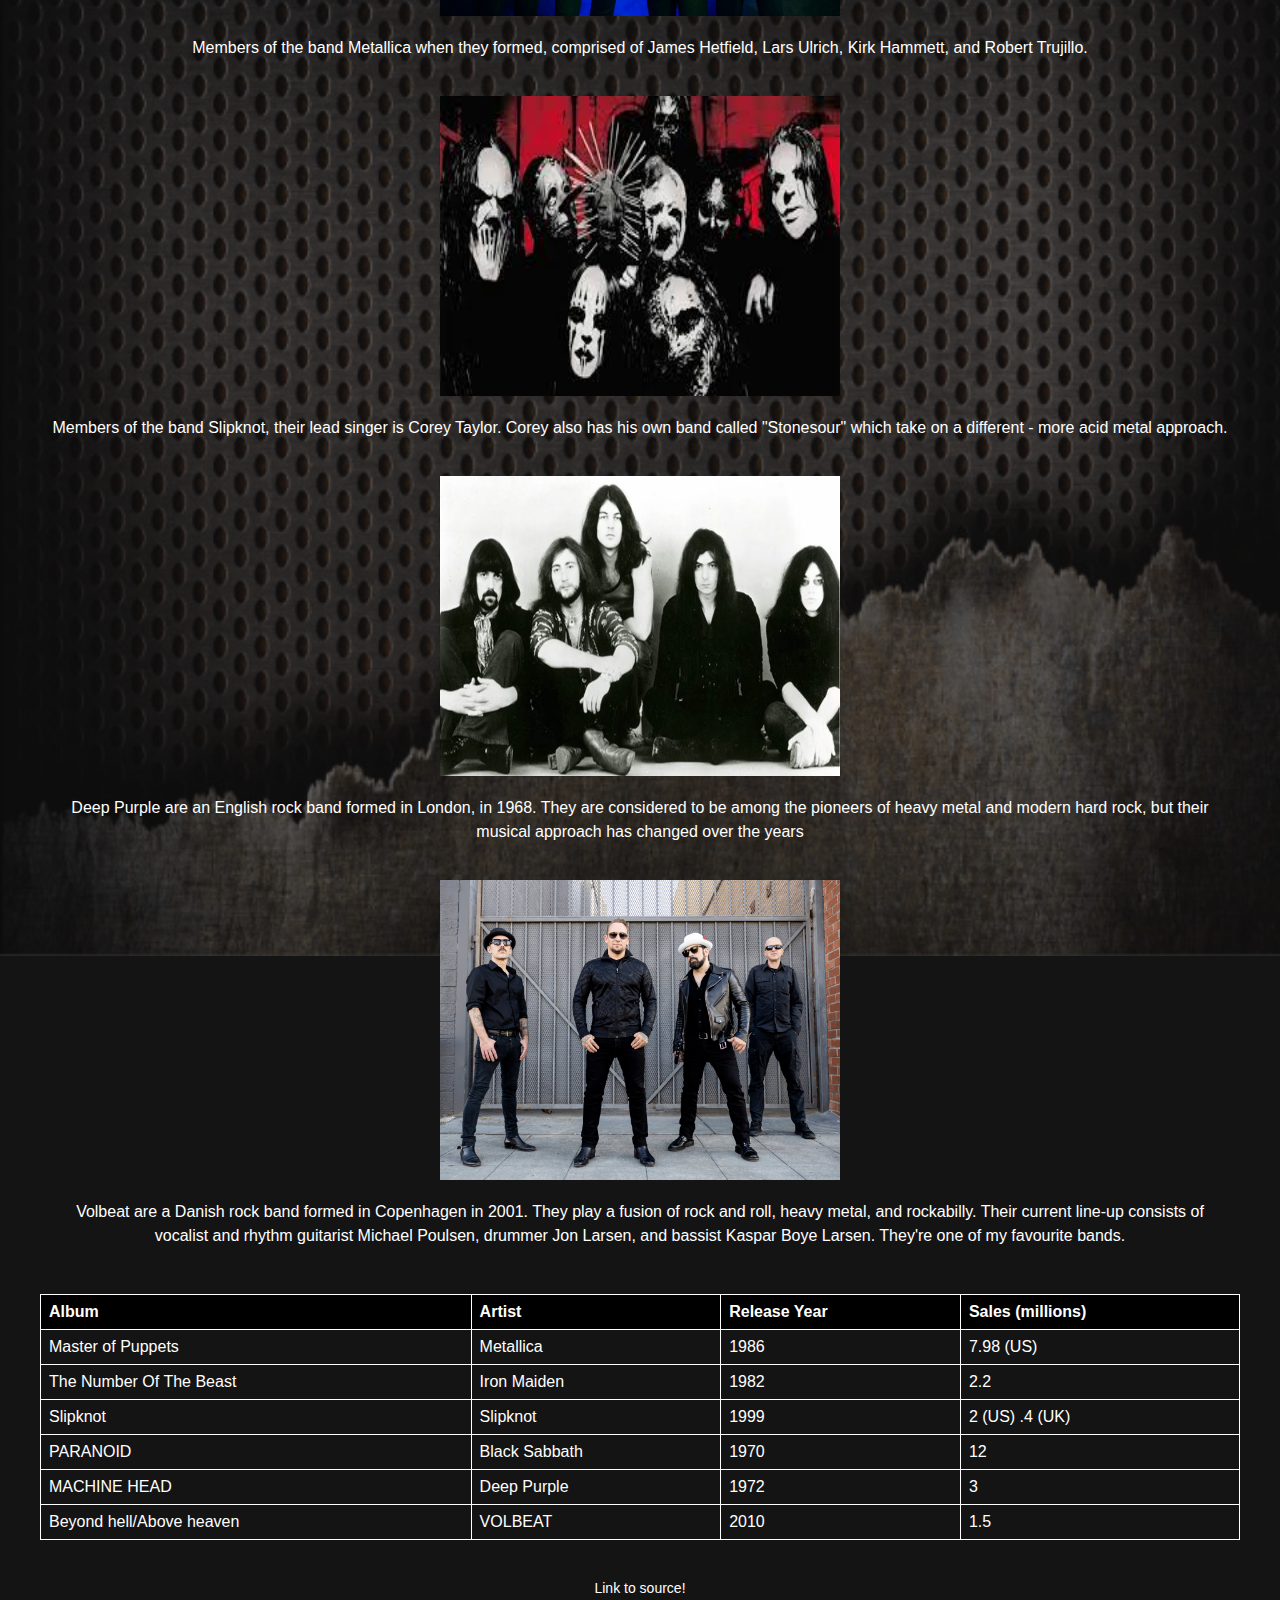
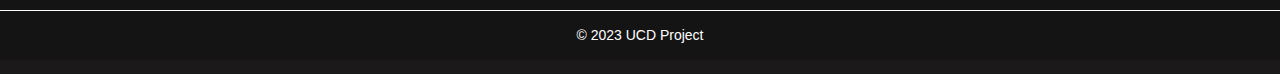
<file: legends.html>
<!DOCTYPE html>
<html lang="en">

<head>
    <meta charset="UTF-8">
    <meta name="viewport" content="width=device-width, initial-scale=1.0">
    <title>UCD Project</title>
    <link rel="icon" type="image" href="Imagegallery/hmicon.png">
    <link rel="stylesheet" href="style.css">
</head>

<body>
    <div class="bg">
        <header class="container">
            <div class="row">
                <h1>Metal is the way...</h1>
                <nav class="main-nav">
                    <ul>
                        <li><a href="index.html">Home</a></li>
                        <li><a href="legends.html">Legends</a></li>
                        <li><a href="history.html">History</a></li>
                        <li><a href="contact.html">Contact</a></li>
                    </ul>
                </nav>
            </div>
        </header>
        <main>
            <div class="flex-container">
                <div class="image-container">
                    <img src="Imagegallery/maidencover.jpg" height="300" width="400" alt="ironmaidenimage">
                    <p>Iron Maiden's best-selling album.</p>
                    <img src="Imagegallery/maiden.jpg" height="300" width="400" alt="maidenband">
                    <p>Iron Maiden are an English heavy metal band formed in Leyton, East London, in 1975 by bassist and
                        primary songwriter Steve Harris.</p>
                </div>

                <div class="image-container">
                    <img src="Imagegallery/sabbath1.jpg" height="300" width="400" alt="BlackSabbathimage">
                    <p>The original members of Black Sabbath, Ozzy Osborne (center), are some of the most influential
                        Heavy
                        Metal artists of all time.</p>
                </div>

                <div class="image-container">
                    <img src="Imagegallery/metallica1.jpeg" height="300" width="400" alt="Metallicaimage">
                    <p>Members of the band Metallica when they formed, comprised of James Hetfield, Lars Ulrich, Kirk
                        Hammett, and Robert Trujillo.</p>
                </div>

                <div class="image-container">
                    <img src="Imagegallery/slipknot1.jpeg" height="300" width="400" alt="Slipknotbandimage">
                    <p>Members of the band Slipknot, their lead singer is Corey Taylor.
                        Corey also has his own band called "Stonesour" which take on a different - more acid metal
                        approach.
                    </p>
                </div>

                <div class="image-container">
                    <img src="Imagegallery/Deeppurple1.jpeg" height="300" width="400" alt="Deeppurpleimage">
                    <p>Deep Purple are an English rock band formed in London, in 1968. They are considered to be among
                        the
                        pioneers of heavy metal and modern hard rock, but their musical approach has changed over the
                        years
                    </p>
                </div>
                <div class="image-container">
                    <img src="Imagegallery/Volbeat.jpg" height="300" width="400" alt="Volbeatbandpic">
                    <p>Volbeat are a Danish rock band formed in Copenhagen in 2001. They play a fusion of rock and roll,
                        heavy metal, and rockabilly. Their current line-up consists of vocalist and rhythm guitarist
                        Michael
                        Poulsen, drummer Jon Larsen, and bassist Kaspar Boye Larsen.
                        They're one of my favourite bands.</p>
                </div>
                <div>
                    <!-- Simple Table as learned in lecture 8 -->
                    <table>
                        <thead>
                            <tr>
                                <th scope="col"> Album</th>
                                <th scope="col"> Artist</th>
                                <th scope="col"> Release Year</th>
                                <th scope="col"> Sales (millions)</th>
                            </tr>
                        </thead>
                        <tbody>
                            <tr>
                                <td>Master of Puppets</td>
                                <td>Metallica</td>
                                <td>1986</td>
                                <td>7.98 (US)</td>
                            </tr>
                            <tr>
                                <td>
                                    The Number Of The Beast
                                </td>
                                <td>Iron Maiden</td>
                                <td>1982</td>
                                <td>2.2</td>
                            </tr>
                            <tr>
                                <td>Slipknot</td>
                                <td>Slipknot</td>
                                <td>1999</td>
                                <td>2 (US) .4 (UK)</td>
                            </tr>
                            <tr>
                                <td>PARANOID</td>
                                <td>Black Sabbath</td>
                                <td>1970</td>
                                <td>12</td>
                            </tr>
                            <tr>
                                <td>MACHINE HEAD</td>
                                <td>Deep Purple</td>
                                <td>1972</td>
                                <td>3</td>
                            </tr>
                            <tr>
                                <td>Beyond hell/Above heaven</td>
                                <td>VOLBEAT</td>
                                <td>2010</td>
                                <td>1.5</td>
                            </tr>
                        </tbody>
                    </table>
                </div>
            </div> 
            <footer class="feet">
                <a href="https://bestsellingalbums.org">Link to source!</a>   
                    <p class="copyright">&copy; 2023 UCD Project</p>
            </footer>
        </main>
    </div>
</body>

</html>
</file>
<file: style.css>
html {
    min-height: 100%;
}

body {
    margin: 0;
    padding: 0;
    font-size: 100%;
    min-height: 100%;
    width: 100%;
    background-image: url(Imagegallery/Metal.jpeg);
    background-size: cover;
    background-repeat: no-repeat;
    background-attachment: fixed;
    color: #fff;
    font: 1em sans-serif;
    font-size: 16px;
    background-color: #1b1919;
}

header {
    margin: 0;
}

.bg {
    width: 100%;
    background-color: #141212ab;
}

h1 {
    width: 100%;
    text-align: center;
    margin-bottom: 20px;
    font-family: sans-serif;
    font-size: 3em;
    display: flex;
    flex-direction: column;
}

h2 {
    margin-bottom: 20px;
    font-family: sans-serif;
    font-size: 40px;
    display: block;
}

p {
    line-height: 1.5;
}

.text-center {
    text-align: center;
}

/* Navigation */
nav.main-nav {
    margin-left: auto;
    margin-right: auto;
    border-top: 1px solid #fff;
    border-bottom: 1px solid #fff;
}

nav.main-nav ul {
    margin: 0;
    padding: 0;
    list-style: none;
    overflow: hidden;
    justify-content: space-between;

}

@media screen and (min-width: 460px) {
    nav.main-nav ul {
        display: flex;
        flex-wrap: wrap;
        flex-direction: row;

    }
}

nav.main-nav ul li {
    text-align: center;
}

nav.main-nav ul li a {
    display: inline;
    padding: .3em;
    text-decoration: none;
    color: #fff;
    font-weight: bold;
    font-size: xx-large;
}

nav.main-nav ul li a:hover {
    background-color: #000;
}

.feet {
    color: #fff;
    text-align: center;
    font-size: 14px;
}

.copyright {
    border-top: 1px solid #fff;
    padding: 1em 0;
}

.container {
    width: 90%;
    margin-left: auto;
    margin-right: auto;
}

#ytvid {
    text-align: center;
    width: 100%;
}

#myiframe {
    width: 100%;
    height: 300px;
}

@media only screen and (min-width: 33.75em) {

    /* 540px */
    .container {
        width: 80%;
    }
}


@media only screen and (min-width: 60em) {

    /* 960px */
    .container {
        width: 75%;
        max-width: 60rem;
    }
}

a:link {
    color: white;
    text-decoration: none;

}

a:visited {
    color: gold;
}

/* PAGE 2 */
/* Flex container with images */

.container1 {
    display: flex;
    flex-wrap: wrap;
    justify-content: space-around;
    padding: 40px;
}

.flex-container {
    display: flex;
    flex-direction: column;
    flex-wrap: wrap;
    justify-content: center;
    padding: 40px;
    height: 100%;
    max-height: auto;
}

.image-container {
    text-align: center;
    margin: 10px;

    outline: #fff;
    display: inline-block;
}

img {
    max-width: 100%;
    max-height: 100%;
}

table {
    width: 100%;
    border-collapse: collapse;
    margin-top: 20px;
}

th,
td {
    border: 1px solid white;
    text-align: left;
    padding: 8px;
}

th {
    background-color: black;
}



/* PAGE 3 */
/* Paragragh styling and grid organisation */

.grid {
    box-sizing: border-box;
    margin-top: 30px;
    margin-left: auto;
    margin-right: auto;
    width: 100%;
    display: grid;
    grid-template-columns: 1fr .10fr;
    grid-template-rows: 1fr;
    display: inline-grid;
    align-items: start;
}

.grid ul {
    list-style-type: none;
    padding: 10px 5px 5px 5px;
    display: inline-block;
    border-style: none;
}

.grid a {
    margin-top: 100px;
    margin-bottom: 20px;
}

#sidenav {
    display: inline-block;
    grid-column: 2 / 2;
    border-style: solid;
    color: #fff;
    border-width: 1px;
}

#sidenav a {
    color: gold;
    text-decoration: none;

}

ul {
    font-weight: bolder;
    font-size: larger;
}

.p1 {
    border-style: solid;
    border-color: #fff;
    grid-column: 1 / 1;
    width: 100%;
    max-height: 100vh;
    overflow-y: auto;
}

.p1 li {
    font-weight: bolder;
    font-size: 1.5em;
}

.p2 {
    border-style: solid;
    border-color: #fff;
    grid-column: 1 / 1;
    width: 100%;
    max-height: 100vh;
    overflow-y: auto;
}

.p2 li {
    font-weight: bolder;
    font-size: 1.5em;
}

.p3 {
    border-style: solid;
    border-color: #fff;
    grid-column: 1 / 1;
    width: 100%;
    max-height: 100vh;
    overflow-y: auto;
}

.p3 li {
    font-weight: bolder;
    font-size: 1.5em;
}

#culture {
    border-style: solid;
    border-color: #fff;
    border-width: 3px;
}

/* PAGE 4 */
/* simple form table */

form {
    max-width: 100%;
    margin: 0 auto;
}

label {
    display: block;
    margin-bottom: 8px;
}

input {
    width: 33%;
    max-width: 100%;
    padding: 8px;
    margin-bottom: 16px;
    box-sizing: border-box;
}

button {
    background-color: gold;
    color: white;
    padding: 10px 15px;
    border: none;
    border-radius: 4px;
    cursor: pointer;
}

button:hover {
    background-color: #45a049;
}

#mailto {
    text-align: center;
}

#mailto a {
    color: gold;

}
</file>
